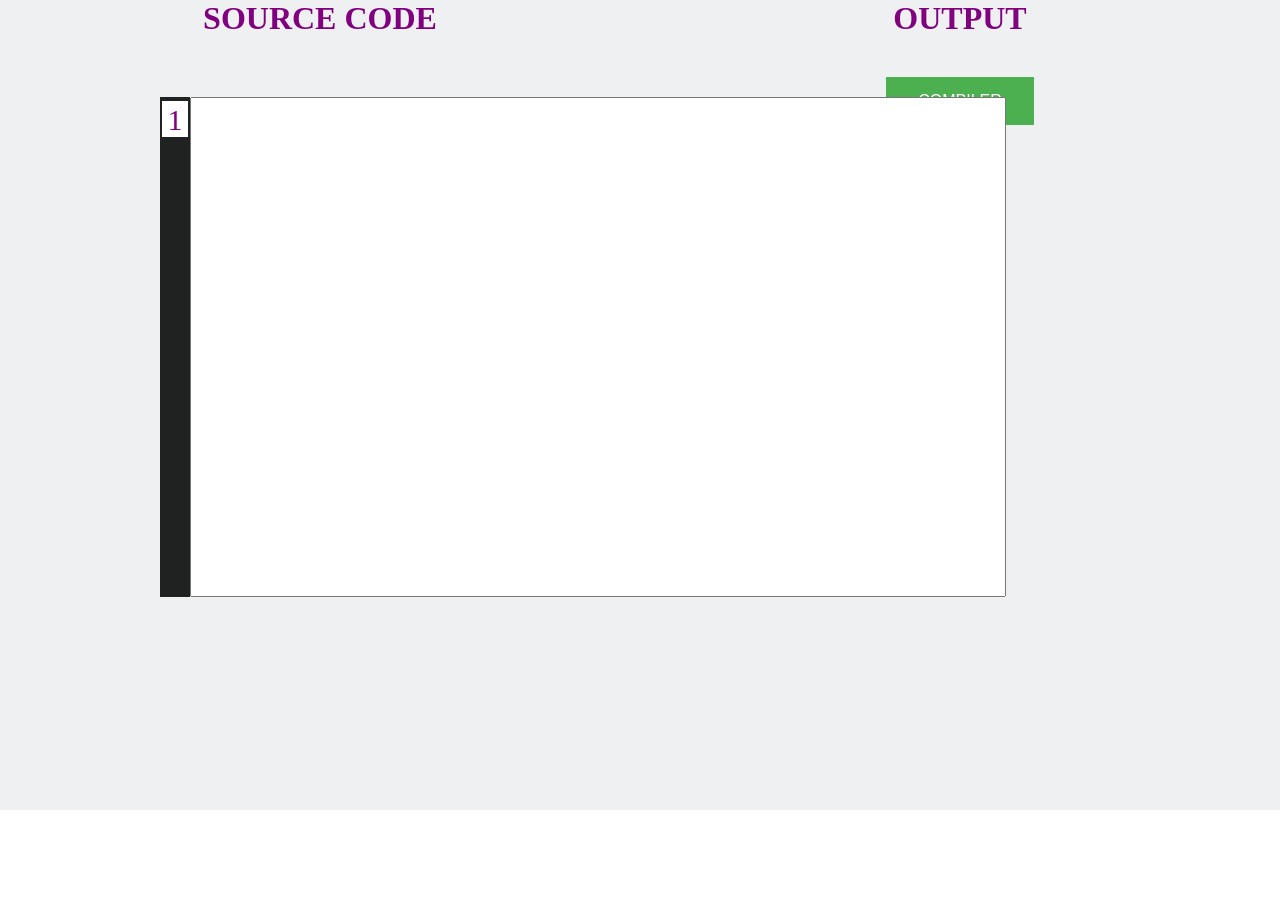
<file: index.html>
<!DOCTYPE HTML>
<html>

<div class='nowiki' val="" >
  <font color="purple">

    <body>

      <head>
        <title>index</title>
        <!--<link href="https://fonts.googleapis.com/css?family=Press+Start+2P&display=swap" rel="stylesheet">
    
    -->
        <!--<script src="scripts/game.js" charset="utf-8"></script>-->
        <meta http-equiv="Content-Type" content="text/html;charset=utf-8" />
        <link rel="stylesheet" type="text/css" href="css/styles.css">
        <script src="utils.js"></script>
        <script src="analisadorlexico.js"></script>
      </head>
      <style>
        /*
        canvas {
          border: 4px solid red;
          background-color: #f1f1f1;
          margin: 20px;
          padding: 10px;
          background-image: url('img/you.jpg');
          /*display: flex;
          align-items: center;
        }*/
      </style>

      <div class="container-main">
        <!--           THIS PART IS TEXT CODE            -->
        <center>
          <h1>SOURCE CODE</h1>
        </center>
        <main>
          <div class="editor" >
            <div class="line">
              <p>1</p>
            </div>
            <div class="text-cont">
              <textarea name="" id="Main_Code" cols="45" rows="100" onkeyup="update()"></textarea>
              <br>
            </div>
          </div>
        </main>
      </div>



      <div class="container-main">

        <div style="text-align:center;">
          <center>
            <h1>OUTPUT</h1>

            <body >
              
        </div>

        <!--<div style="text-align:center;width:480px;" class="center">
          <center>
            <button class="button button3" onmousedown="move('l')" onmouseup="clearmove()" ontouchstart="move('l')">LEFT</button><br><br>
            <button class="button button4" onmousedown="move('b')" onmouseup="clearmove()" ontouchstart="move('b')">BACK</button>
            <button class="button button5" onmousedown="move('f')" onmouseup="clearmove()" ontouchstart="move('f')">FORDWARE</button><br><br>
            <button class="button button3" onmousedown="move('r')" onmouseup="clearmove()" ontouchstart="move('r')">RIGHT</button>
          </center>
        </div>-->
        <br>
     
        

        
        </center>
        <!--</body>-->
        <br>
        <center>
          <input  class="button" type="button" id="btnCompile" value="COMPILER" onclick="init();" />
        </center>
        
      </div>
      </center>
    </body>

</html>
</file>
<file: css/styles.css>
*{
  --HEIGTH:500px;/*this parameter change heigt*/
  margin:0;
  padding:0;
  overflow: hidden; 

  box-sizing: border-box;
}
main{
  height:100vh;
  display:flex;
  margin-left: 100px;
  /*justify-content:center;
  align-items: center;*/
  overflow: hidden; 
}
.editor{
  background: #202121;
  display: flex;
  flex-direction:row;
  height:var(--HEIGTH);
  overflow-y:auto;
  margin: 60px;
  padding:0px;
  overflow: scroll; 

}
.line{
  width:30px;
  padding-top:2px;
}
.line p {
    margin:2px 2px;
    background-color:white;
    color:"#202121";
    text-align: center;
    font-size:30px;
    padding-top:2px;
}
.text-cont{
  height:var(--HEIGTH);
}
#Main_Code{
  font-size: 30px;
  padding:3px 0px 0px 1px;
  position:absolute;
  z-index:9;
  height:var(--HEIGTH);
  resize:none;
}
#Main_Code:focus {
  outline:none;
}

.container-main {
  max-width: 50%;
  width: 50%;
  float: left;
  height: 90vh;
  overflow-x: scroll;
  overflow-y: scroll; 
  background: #EFF0F1;
  overflow: scroll;
  /*overflow: hidden;*/ 
}

.button {
  background-color: #4CAF50; /* Green */
  border: none;
  color: white;
  padding: 15px 32px;
  text-align: center;
  text-decoration: none;
  display: inline-block;
  font-size: 16px;
  margin: 4px 2px;
  cursor: pointer;
}
.button2 {background-color: #008CBA;} /* Blue */
.button3 {background-color: #f44336;} /* Red */ 
.button4 {background-color: #e7e7e7; color: black;} /* Gray */ 
.button5 {background-color: #555555;} /* Black */
</file>
